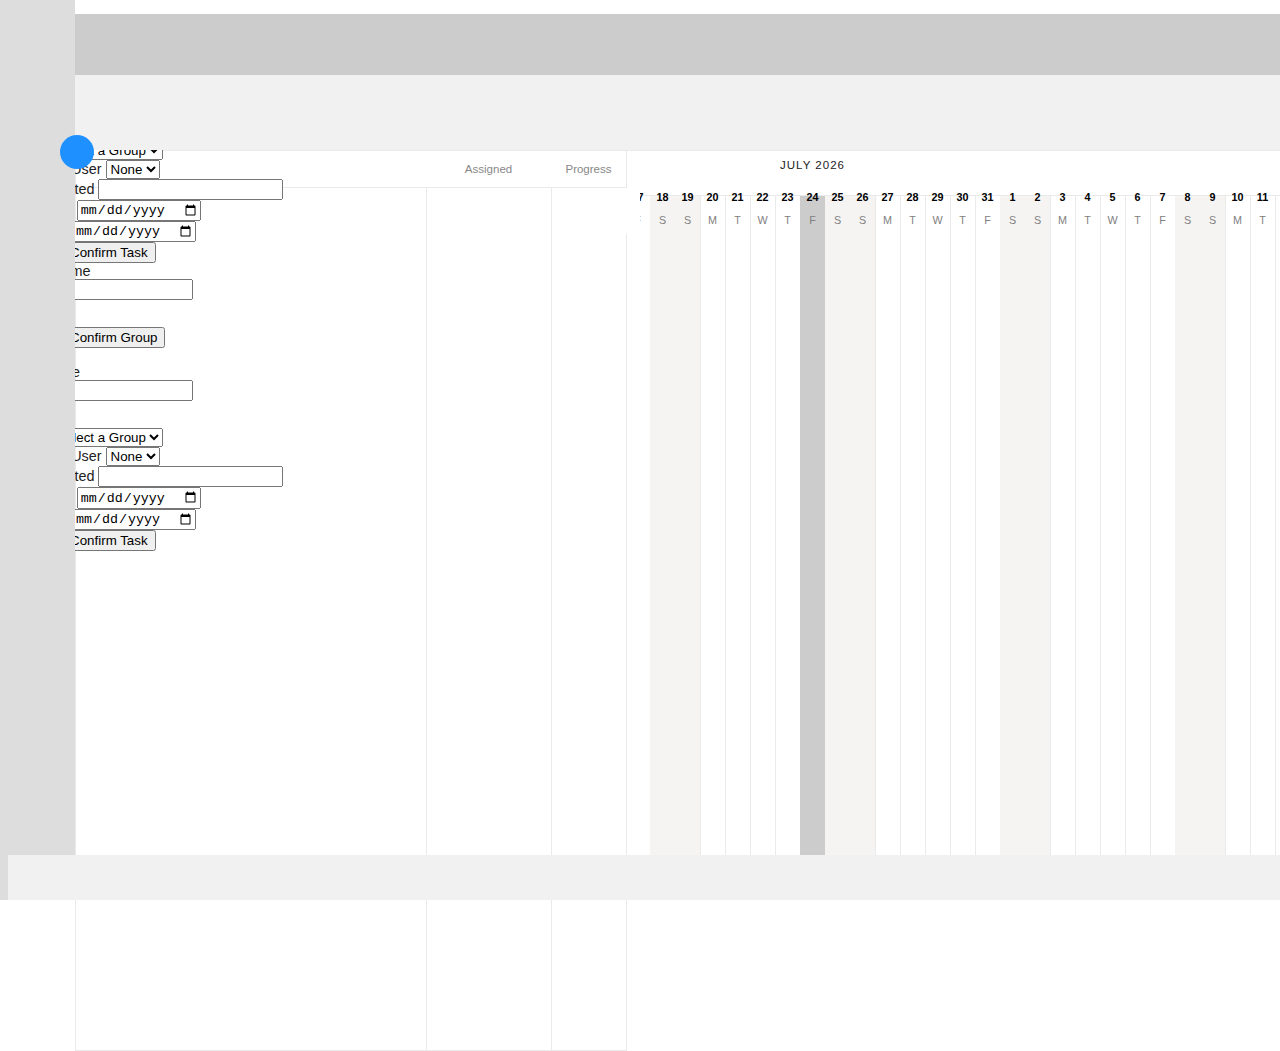
<file: index.html>
<!doctype html>
<html lang="en">

<head>
    <!-- Required meta tags -->
    <meta charset="utf-8">
    <meta name="viewport" content="width=device-width, initial-scale=1, shrink-to-fit=no">

    <!-- Bootstrap CSS -->
    <link href="https://cdn.jsdelivr.net/npm/bootstrap@5.0.0-beta1/dist/css/bootstrap.min.css" rel="stylesheet"
        integrity="sha384-giJF6kkoqNQ00vy+HMDP7azOuL0xtbfIcaT9wjKHr8RbDVddVHyTfAAsrekwKmP1" crossorigin="anonymous">
    <link href="style.css" rel="stylesheet">
    <link rel="stylesheet" href="https://cdnjs.cloudflare.com/ajax/libs/font-awesome/5.15.1/css/all.min.css"
        integrity="sha512-+4zCK9k+qNFUR5X+cKL9EIR+ZOhtIloNl9GIKS57V1MyNsYpYcUrUeQc9vNfzsWfV28IaLL3i96P9sdNyeRssA=="
        crossorigin="anonymous" />

    <title>Gantt</title>
</head>

<body>

    <div class="left-bar"></div>
    <div class="top-bar1"></div>
    <div class="top-bar2"></div>
    <div class="bottom-bar"></div>
    <button type="button" class="add-item" data-bs-toggle="modal" data-bs-target="#newItemModal"><i
            class="fas fa-plus collapse-icon"></i></button>

    <div class="gantt-container">
        <div class="tasks">
            <div class="dividing-bar" style="left: calc(var(--task-area-width) - 200px);"></div>
            <div class="dividing-bar" style="left: calc(var(--task-area-width) - 75px);"></div>
            <div class="task-header">
                <div style="width: 75px;" class="task-header-item">Progress</div>
                <div style="width: 125px;" class="task-header-item">Assigned</div>
            </div>
            <div class="project-title"></div>
            <div class="task-list-container">
                <div class="task-list-target-container"></div>
                <div class="task-list"></div>
            </div>



        </div>
        <div id="createDependency"></div>
        <div class="calender-container">
            <div class="dependency-container">
                <div class="dependency-line"></div>
            </div>
            <div class="calender-target-container">
                <div></div>
                <div class="gantt-line-create tip"><span style="left: 0%;" class="tooltip-text">Tooltip text</span><span
                        style="visibility: hidder; left: 100%;" class="tooltip-text">Tooltip text</span></div>
            </div>
            <div class="calender-item-container">

            </div>
            <div class="month-bar"></div>
            <div class="calender-grid"></div>
        </div>
    </div>


    <!-- Modal -->
    <div class="modal fade" id="newItemModal" tabindex="-1" aria-labelledby="exampleModalLabel" aria-hidden="true">
        <div class="modal-dialog modal-dialog-centered">
            <div class="modal-content">
                <div class="modal-header">
                    <ul class="nav nav-tabs" id="myTab" role="tablist">
                        <li class="nav-item" role="presentation">
                            <a class="nav-link active" id="home-tab" data-bs-toggle="tab" href="#newTaskPane" role="tab"
                                aria-controls="home" aria-selected="true">New Task</a>
                        </li>
                        <li class="nav-item" role="presentation">
                            <a class="nav-link" id="profile-tab" data-bs-toggle="tab" href="#newGroupPane" role="tab"
                                aria-controls="profile" aria-selected="false">New Group</a>
                        </li>
                    </ul>
                    <button type="button" class="btn-close" data-bs-dismiss="modal" aria-label="Close"></button>
                </div>
                <div id="newTaskFormModal" class="modal-body">
                    <div id="newTaskFormError"></div>
                    <div id="newGroupFormError"></div>
                    <div class="tab-content" id="myTabContent">
                        <!--start new task pane-->
                        <div class="tab-pane fade show active" id="newTaskPane" role="tabpanel"
                            aria-labelledby="home-tab">
                            <form id="createNewTask">
                                <div class="container-fluid">

                                    <div class="row">
                                        <div class="col-sm-12"><label for="inputTaskName" class="form-label">Task
                                                Name</label></div>
                                    </div>
                                    <div class="row mb-3">
                                        <div class="col-sm-10">

                                            <input type="text" class="form-control" id="inputTaskName" placeholder="">
                                        </div>
                                        <div class="col-sm-2">
                                            <input type="color" class="form-control form-control-color"
                                                id="inputTaskColor" value="#1E77Eb" title="Choose your color">
                                        </div>
                                    </div>
                                    <div class="row mb-3">
                                        <div class="col-sm-5">
                                            <label for="inputTaskGroup" class="form-label">Group</label>
                                            <select class="form-select" id="inputTaskGroup"
                                                aria-label="Default select example">
                                                <option selected>Select a Group</option>
                                            </select>
                                        </div>
                                        <div class="col-sm-4">
                                            <label for="inputTaskAssignment" class="form-label">Assign to User</label>
                                            <select class="form-select" id="inputTaskAssignment"
                                                aria-label="Default select example">
                                                <option value='' selected>None</option>
                                            </select>
                                        </div>
                                        <div class="col-sm-3">
                                            <label for="inputTaskPercentCompleted" class="form-label">%
                                                Completed</label>
                                            <input type="number" class="form-control" id="inputTaskPercentCompleted"
                                                placeholder="">
                                        </div>
                                    </div>
                                    <div class="row mb-5">
                                        <div class="col-sm-6">
                                            <label for="inputTaskStartDate" class="form-label">Start Date</label>
                                            <input type="date" class="form-control" id="inputTaskStartDate"
                                                placeholder="Task Name">
                                        </div>
                                        <div class="col-sm-6">
                                            <label for="inputTaskEndDate" class="form-label">End Date</label>
                                            <input type="date" class="form-control" id="inputTaskEndDate"
                                                placeholder="Task Name">
                                        </div>
                                    </div>

                                </div>
                                <div class="modal-footer">
                                    <button type="button" class="btn btn-secondary" id="closeModal"
                                        data-bs-dismiss="modal">Close</button>
                                    <button type="submit" class="btn btn-primary">Confirm Task</button>
                                </div>
                            </form>
                        </div>
                        <!--new group pane-->
                        <div class="tab-pane fade" id="newGroupPane" role="tabpanel" aria-labelledby="profile-tab">
                            <form id="createNewGroup">
                                <div class="container-fluid">
                                    <div class="row">
                                        <div class="col-sm-12"><label for="inputGroupName" class="form-label">Group
                                                Name</label></div>
                                    </div>
                                    <div class="row mb-5">
                                        <div class="col-sm-10">

                                            <input type="text" class="form-control" id="inputGroupName" placeholder="">
                                        </div>
                                        <div class="col-sm-2">
                                            <input type="color" class="form-control form-control-color"
                                                id="inputGroupColor" value="#1E77Eb" title="Choose your color">
                                        </div>
                                    </div>
                                </div>
                                <div class="modal-footer">
                                    <button type="button" class="btn btn-secondary" id="closeModal"
                                        data-bs-dismiss="modal">Close</button>
                                    <button type="submit" class="btn btn-primary">Confirm Group</button>
                                </div>
                            </form>
                        </div>


                    </div>




                </div>
            </div>
        </div>
    </div>

    <div class="modal fade" id="editTaskModal" tabindex="-1" aria-labelledby="exampleModalLabel" aria-hidden="true">
        <div class="modal-dialog modal-dialog-centered">
            <div class="modal-content">
                <div class="modal-header">

                    <button type="button" class="btn-close" data-bs-dismiss="modal" aria-label="Close"></button>
                </div>
                <div id="editTaskFormModal" class="modal-body">
                    <div id="newTaskFormError"></div>
                    <div id="newGroupFormError"></div>
                    <div class="tab-content" id="myTabContent">
                        <form id="saveChanges">
                            <div class="container-fluid">

                                <div class="row">
                                    <div class="col-sm-12"><label for="inputEditTaskName" class="form-label">Task
                                            Name</label></div>
                                </div>
                                <div class="row mb-3">
                                    <div class="col-sm-10">

                                        <input type="text" class="form-control" id="inputEditTaskName" placeholder="">
                                    </div>
                                    <div class="col-sm-2">
                                        <input type="color" class="form-control form-control-color"
                                            id="inputEditTaskColor" value="#1E77Eb" title="Choose your color">
                                    </div>
                                </div>
                                <div class="row mb-3">
                                    <div class="col-sm-5">
                                        <label for="inputEditTaskGroup" class="form-label">Group</label>
                                        <select class="form-select" id="inputEditTaskGroup"
                                            aria-label="Default select example">
                                            <option selected>Select a Group</option>
                                        </select>
                                    </div>
                                    <div class="col-sm-4">
                                        <label for="inputEditTaskAssignment" class="form-label">Assign to User</label>
                                        <select class="form-select" id="inputEditTaskAssignment"
                                            aria-label="Default select example">
                                            <option value='' selected>None</option>
                                        </select>
                                    </div>
                                    <div class="col-sm-3">
                                        <label for="inputEditTaskPercentCompleted" class="form-label">%
                                            Completed</label>
                                        <input type="number" class="form-control" id="inputEditTaskPercentCompleted"
                                            placeholder="">
                                    </div>
                                </div>
                                <div class="row mb-5">
                                    <div class="col-sm-6">
                                        <label for="inputEditTaskStartDate" class="form-label">Start Date</label>
                                        <input type="date" class="form-control" id="inputEditTaskStartDate">
                                    </div>
                                    <div class="col-sm-6">
                                        <label for="inputEditTaskEndDate" class="form-label">End Date</label>
                                        <input type="date" class="form-control" id="inputEditTaskEndDate">
                                    </div>
                                </div>

                            </div>
                            <div class="modal-footer">
                                <button type="button" class="btn btn-secondary" id="closeModal"
                                    data-bs-dismiss="modal">Close</button>
                                <button type="submit" class="btn btn-primary">Confirm Task</button>
                            </div>
                        </form>

                    </div>
                </div>
            </div>
        </div>
    </div>
    <!-- Optional JavaScript -->
    <!-- jQuery first, then Popper.js, then Bootstrap JS -->

    <script src="https://code.jquery.com/jquery-3.5.1.js"
        integrity="sha256-QWo7LDvxbWT2tbbQ97B53yJnYU3WhH/C8ycbRAkjPDc=" crossorigin="anonymous"></script>
    <script src="https://cdn.jsdelivr.net/npm/bootstrap@5.0.0-beta1/dist/js/bootstrap.bundle.min.js"
        integrity="sha384-ygbV9kiqUc6oa4msXn9868pTtWMgiQaeYH7/t7LECLbyPA2x65Kgf80OJFdroafW" crossorigin="anonymous">
    </script>
    <script src="easyFetchAsync.js"></script>
    <script src="globals.js"></script>
    <script src="app.js"></script>
    <script src="loadUI.js"></script>
</body>

</html>
</file>
<file: style.css>
:root {
    --left-bar-width: 75px;
    --top-bar-height: 75px;
    --gantt-chart-width: 10000px;
    --bottom-bar-height: 45px;
    --month-bar-height: 36px;
    --task-area-width: 550px;
    --day-date-char-height: 23px;
    --task-li-height: 33px;
    --task-li-margin: 8px;
}

body {
    font-family: proxima-nova, "Helvetica Neue", Helvetica, Arial, sans-serif;
    font-style: normal;
    font-weight: normal;
    color: #222;
    font-size: .9em;
    font-weight: 400;
}

.semi-bold {
    font-weight: 500;
}

.left-bar {
    position: fixed;
    height: 100%;
    width: var(--left-bar-width);
    left: 0px;
    top: 0px;
    background-color: #ddd;
}

.top-bar1 {
    position: fixed;
    left: var(--left-bar-width);
    right: 0px;
    height: var(--top-bar-height);
    background-color: #ccc;
}

.top-bar2 {
    position: fixed;
    top: var(--top-bar-height);
    left: var(--left-bar-width);
    right: 0px;
    height: var(--top-bar-height);
    background-color: #f1f1f1;
}

.bottom-bar {
    position: fixed;
    bottom: 0px;
    width: 100%;
    height: var(--bottom-bar-height);
    background-color: #f1f1f1;
}

.add-item {
    outline: none;
    border: none;
    height: 34px;
    width: 34px;
    border-radius: 17px;
    background-color: dodgerblue;
    position: fixed;
    top: 135px;
    left: 60px;
    line-height: 33px;
    text-align: center;
    font-size: 1em;
    color: #fff;
}

.add-item:hover {
    cursor: pointer;
    background-color: dodgerblue;
    font-size: 1.4em;
    height: 38px;
    width: 38px;
    border-radius: 19px;
    top: 133px;
    left: 58px;
    line-height: 37px;

}

.add-item:focus {
    outline: none;
}

.gantt-container {
    padding: 0px;
    margin: 0px;
    background-color: #dedede;
}

.calender-container {
    -webkit-touch-callout: none;
    -webkit-user-select: none;
    -khtml-user-select: none;
    -moz-user-select: none;
    -ms-user-select: none;
    user-select: none;
    position: absolute;
    top: calc(var(--top-bar-height) * 2);
    left: calc(var(--task-area-width) + var(--left-bar-width));
    bottom: var(--bottom-bar-height);

    background-color: aqua;
    z-index: -2;
}

.calender-grid {
    top: 0px;
    margin-top: 36px;
    height: 100%;
    width: 100%;
    position: absolute;
}

.month-bar {
    height: var(--month-bar-height);
    width: 100%;
    position: absolute;
    top: 0px;
    z-index: 2;
    background-color: #FFF;
}

.month {
    background-color: #FFF;
    position: absolute;
    height: 100%;
    border-right: 1px solid #eaeaea;
    border-top: 1px solid #eaeaea;
    border-bottom: 1px solid #eaeaea;
    text-align: center;
    display: block;
    padding-top: 8px;
    font-weight: 500;
    letter-spacing: 1px;
    text-transform: uppercase;
    font-size: .8em;

}

.grid-item {
    height: 100%;
    border-right: 1px solid #eaeaea;
}

.weekend {
    background-color: #f5f4f3;
}

.today {
    background-color: #ccc;
}

span.day-char {
    position: relative;
    z-index: 2;
    display: block;
    text-align: center;
    color: gray;
    font-size: .75em;
    height: var(--day-date-char-height);
}

span.date-num {
    position: relative;
    z-index: 2;
    display: block;
    text-align: center;
    color: black;
    font-size: .75em;
    font-weight: bold;
    padding-top: 5px;
    height: var(--day-date-char-height);
}

.task-header {
    position: relative;
    height: var(--month-bar-height);
    width: 100%;
    background-color: #fff;
    border-bottom: 1px solid #eaeaea;
    border-top: 1px solid #eaeaea;
}

.project-title {
    height: calc(var(--day-date-char-height) + var(--day-date-char-height));
    width: 100%;
    background-color: #fff;
    padding-left: 1em;
}

.tasks {
    position: absolute;
    left: var(--left-bar-width);
    top: calc(var(--top-bar-height) * 2);
    min-height: 100%;
    width: var(--task-area-width);
    z-index: -1;
    background-color: #fff;
    border-left: 1px solid #eaeaea;
    border-bottom: 1px solid #eaeaea;
    border-right: 1px solid #eaeaea;
}

.task-header-item {
    height: 100%;
    float: right;
    color: #888;
    text-align: center;
    line-height: var(--month-bar-height);
    font-size: .8em;
}

.dividing-bar {
    border-left: 1px solid #eaeaea;
    height: 100%;
    width: 0px;
    position: absolute;
    top: 0px;
}

.task-group-title {
    font-size: .9em;
    padding-left: 25px;
    display: block;
    line-height: calc(var(--task-li-height) - var(--task-li-margin));
    height: calc(var(--task-li-height) - var(--task-li-margin));
    margin-top: var(--task-li-margin);
    margin-bottom: var(--task-li-margin);
    background-color: #f5f4f3;
    cursor: grab;
}

.task-group-container {
    margin-left: 20px;

}

.task-li {
    padding-left: 25px;
    font-size: .9em;
    height: calc(var(--task-li-height) - var(--task-li-margin));
    margin-top: var(--task-li-margin);
    margin-bottom: var(--task-li-margin);
    line-height: calc(var(--task-li-height) - var(--task-li-margin));
    background-color: #fcfcfc;
    cursor: grab;
}

.task-li:hover {
    background-color: #f5f4f3;
}

.task-list-target-container {
    pointer-events: none;
    width: var(--task-area-width);
    position: absolute;
    top: calc(var(--month-bar-height) + var(--day-date-char-height) + var(--day-date-char-height));
}

.task-list-target {
    pointer-events: all;
    margin-top: calc(var(--task-li-height) - var(--task-li-margin));
    height: var(--task-li-margin);
    width: calc(var(--task-area-width));
    opacity: .5;
}

.collapse-arrow {
    float: left;
    height: 1;
    width: 1em;
    line-height: calc(var(--task-li-height) - var(--task-li-margin));
    cursor: pointer;
}

.task-assignment {
    padding-left: 1em;
    height: 100%;
    float: right;
    width: 125px;
    line-height: calc(var(--task-li-height) - var(--task-li-margin));
}

.task-progress {
    height: 100%;
    float: right;
    width: 75px;
    text-align: center;
    line-height: calc(var(--task-li-height) - var(--task-li-margin));
}

.border-bl {
    border-left: 1px solid #eaeaea;
    border-bottom: 1px solid #eaeaea;
}

.calender-item-container {
    width: 100%;
    height: 100%;
}

.gantt-line {
    height: calc(var(--task-li-height) - var(--task-li-margin));
    position: absolute;
    margin-top: var(--task-li-margin);
    margin-bottom: var(--task-li-margin);
    background-color: dodgerblue;
    z-index: 1;
    border-radius: 5px;
}

.new-gantt-line-target {
    position: absolute;
    height: calc(var(--task-li-height) - var(--task-li-margin));
    margin-top: var(--task-li-margin);
    margin-bottom: var(--task-li-margin);
    z-index: 0;
}

.gantt-line-create {
    display: none;
    pointer-events: none;
    height: calc(var(--task-li-height) - var(--task-li-margin));
    position: absolute;
    margin-top: var(--task-li-margin);
    margin-bottom: var(--task-li-margin);
    background-color: dodgerblue;
    z-index: 20;
    border-radius: 5px;
}

.handle-left {
    position: absolute;
    visibility: hidden;
    width: 10px;
    height: 100%;
    float: left;
    border-radius: 5px 0px 0px 5px;
    pointer-events: none;
    background-color: rgba(0, 0, 0, .1);
    cursor: ew-resize;
}

.handle-right {
    position: absolute;
    visibility: hidden;
    right: 0px;
    width: 10px;
    height: 100%;
    border-radius: 0px 5px 5px 0px;
    pointer-events: none;
    background-color: rgba(0, 0, 0, .1);
    cursor: ew-resize;
}


.inline-edit {
    border: 1px solid #eaeaea;
}

.editable {
    cursor: text;
}

.popup {
    position: fixed;
    height: 100px;
    width: 100px;
    background-color: white;
}

.calender-target-container {
    position: relative;
    top: calc(var(--day-date-char-height) + var(--day-date-char-height) + var(--month-bar-height));
    z-index: 1;
}

.tip .tooltip-text {
    display: block;
    visibility: hidden;
    width: 120px;
    background-color: #eaeaea;
    color: #000;
    text-align: center;
    border-radius: 6px;
    padding: 5px 0;
    position: absolute;
    z-index: 30;
    bottom: 150%;
    left: 50%;
    margin-left: -60px;
}

.tip .tooltip-text::after {
    display: block;
    content: '';
    position: absolute;
    top: 100%;
    left: 50%;
    margin-left: -5px;
    border-width: 5px;
    border-style: solid;
    border-color: #eaeaea transparent transparent transparent;
}

.task-actions {
    display: none;
    float: right;
    width: 50px;
    text-align: center;
    line-height: calc(var(--task-li-height) - var(--task-li-margin));
}

.task-actions i {
    margin-left: 10px;
    cursor: pointer;
}

.dependency-line {
    z-index: 20;
    position: absolute;
    pointer-events: none;
}
div.dependency-link {
    display: none;
    position: absolute;
    width: 25px;
    text-align: center;
}
i.dependency-link{
    color: #ccc;
    line-height: calc(var(--task-li-height) - var(--task-li-margin));
}
i.dependency-link:hover{
    color: #555;
    line-height: calc(var(--task-li-height) - var(--task-li-margin));
}
/*
.tooltip:hover .tooltip-text {
  visibility: visible;
}*/
.test {}
</file>
